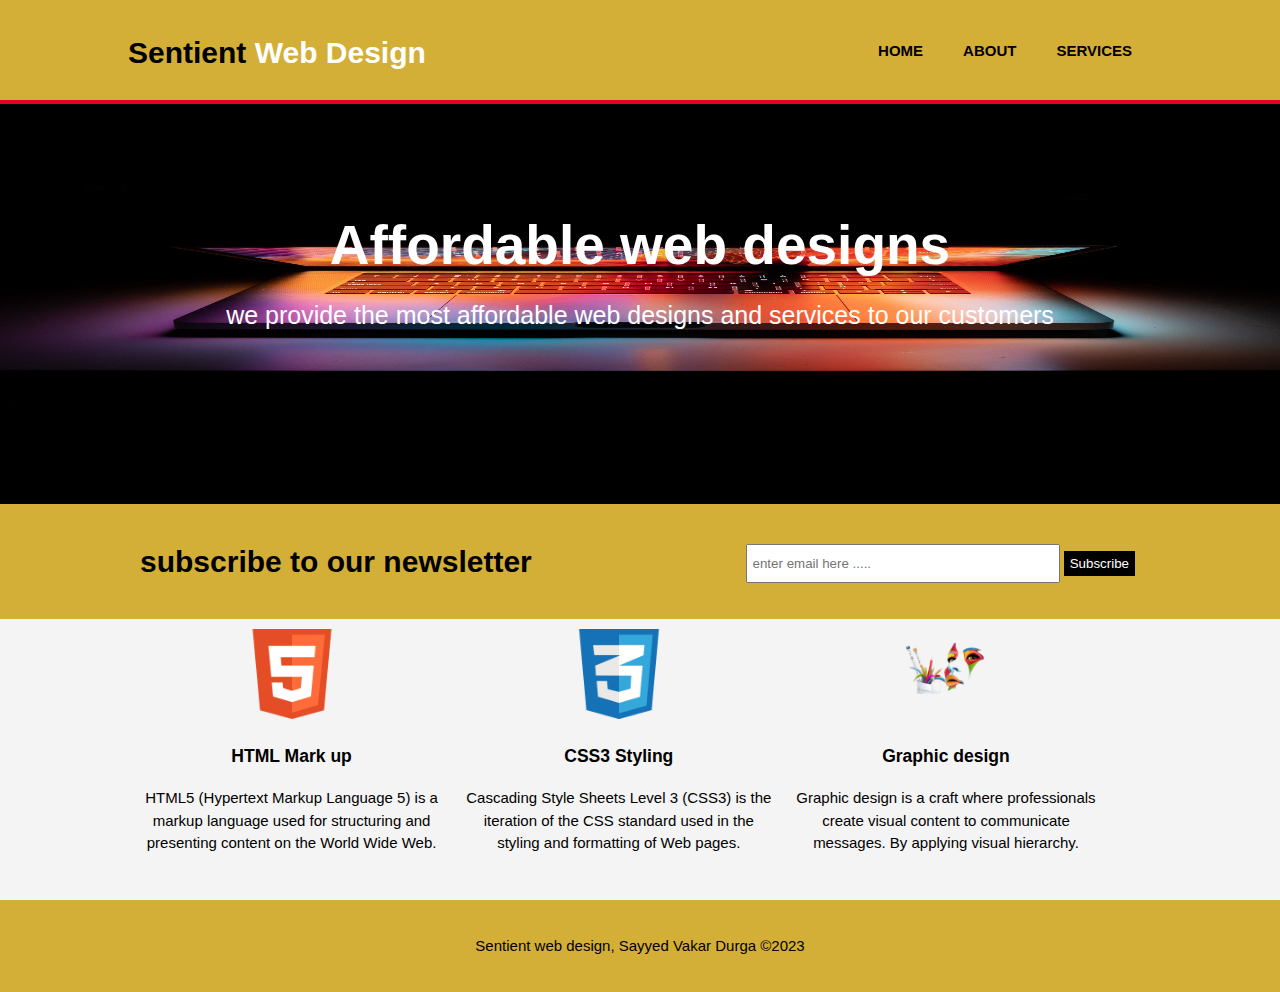
<file: index.html>
<!DOCTYPE html>
<html>
<head>
	<meta charset="utf-8">
	<meta name="viewport" content="width=device-width, initial-scale=1">
	<meta name="description" content="affordable web services">
	<meta name="keywords" content="affordable,simple,ontime">
	<meta name="author" content="sayyed vakar durga shaik">
	<title>SENTIENT WEB SERVICES | WELCOME</title>
	<link rel="stylesheet" type="text/CSS" href="CSS/sentientstyle.css">
</head>
<body>
	<header>
		<div class="container">
			<div class="branding">
				<h1><span class="highlight">Sentient</span> Web Design</h1>
			</div>
			<nav>
				<ul>
					<li class="current"><a href="index.html">Home</a></li>
					<li class="current"><a href="about.html">About</a></li>
					<li class="current"><a href="services.html">Services</a></li>
				</ul>
			</nav>
		</div>
	</header>

	<section id="showcase">
		<div class="container">
			<h1>Affordable web designs</h1>
			<p>we provide the most affordable web designs and services to our customers</p>
		</div>
	</section>

	<section class="newsletter">
		<div class="container">
			<h1>subscribe to our newsletter</h1>


			<form>
				<input type="email" placeholder="enter email here .....">
				<button type="submit" class="button-1">Subscribe</button>
			</form>
		</div>
	</section>

<section class="boxes">
	<div class="container">
		<div class="box">
		<img src="./images/htmllogo.png">
		<h3>HTML Mark up</h3>
		<p>HTML5 (Hypertext Markup Language 5) is a markup language used for structuring and presenting content on the World Wide Web.</p>
	</div>
		<div class="box">
		<img src="./images/css3logo.png">
		<h3>CSS3 Styling</h3>
		<p>Cascading Style Sheets Level 3 (CSS3) is the iteration of the CSS standard used in the styling and formatting of Web pages.</p>
	</div>
	<div class="box">
		<img src="./images/graphiclogo.png">
		<h3>Graphic design</h3>
		<p>Graphic design is a craft where professionals create visual content to communicate messages. By applying visual hierarchy.</p>
	</div>

	</div>
</section>

<footer>

	<p>Sentient web design, Sayyed Vakar Durga &copy;2023</p>
	</footer>



</body>
</html>
</file>
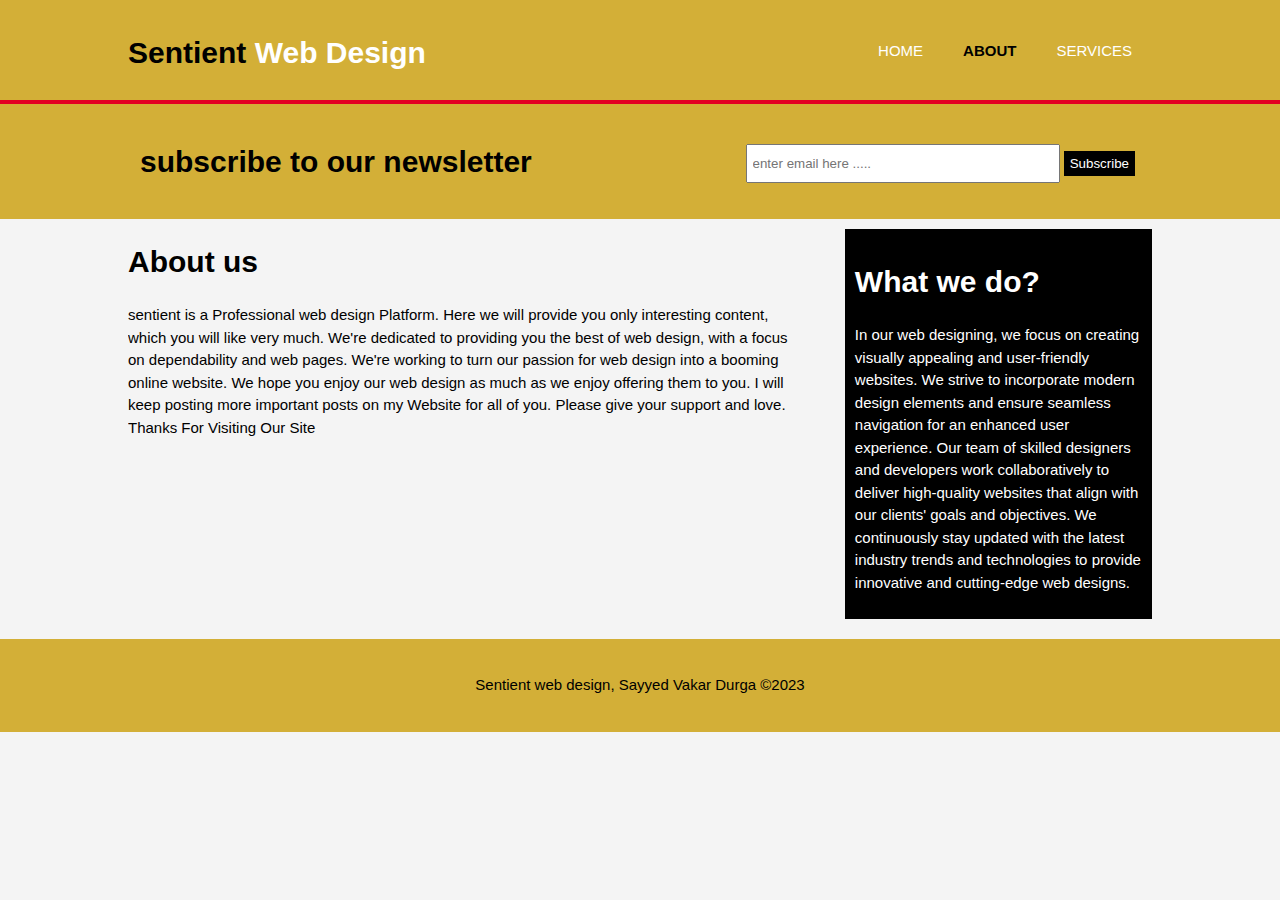
<file: about.html>
<!DOCTYPE html>
<html>
<head>
	<meta charset="utf-8">
	<meta name="viewport" content="width=device-width, initial-scale=1">
	<meta name="description" content="affordable web services">
	<meta name="keywords" content="affordable,simple,ontime">
	<meta name="author" content="sayyed vakar durga shaik">
	<title>SENTIENT WEB SERVICES | ABOUT</title>
	<link rel="stylesheet" type="text/CSS" href="CSS/sentientstyle.css">
</head>
<body>
	<header>
		<div class="container">
			<div class="branding">
				<h1><span class="highlight">Sentient</span> Web Design</h1>
			</div>
			<nav>
				<ul>
					<li><a href="index.html">Home</a></li>
					<li class="current"><a href="about.html">About</a></li>
					<li><a href="services.html">Services</a></li>
				</ul>
			</nav>
		</div>
	</header>

	

	<section class="newsletter">
		<div class="container">
			<h1>subscribe to our newsletter</h1>


			<form>
				<input type="email" placeholder="enter email here .....">
				<button type="submit" class="button-1">Subscribe</button>
			</form>
		</div>
	</section>

<section class="main">
	<div class="container">
		<article class="main-col">
			<h1 class="aboutus">About us</h1>
			<p>sentient is a Professional web design Platform. Here we will provide you only interesting content, which you will like very much. We're dedicated to providing you the best of web design, with a focus on dependability and web pages. We're working to turn our passion for web design into a booming online website. We hope you enjoy our web design as much as we enjoy offering them to you.

I will keep posting more important posts on my Website for all of you. Please give your support and love.

Thanks For Visiting Our Site</p>
		</article>

		<aside  class="sidebar">
			<div class="black">
				<h1 class="do">What we do?</h1>
				<p>In our web designing, we focus on creating visually appealing and user-friendly websites. We strive to incorporate modern design elements and ensure seamless navigation for an enhanced user experience. Our team of skilled designers and developers work collaboratively to deliver high-quality websites that align with our clients' goals and objectives. We continuously stay updated with the latest industry trends and technologies to provide innovative and cutting-edge web designs.</p>
			</div>



		</aside>
		

	</div>
</section>
<div class="foot">


<footer>

	<p>Sentient web design, Sayyed Vakar Durga &copy;2023</p>
	</footer>
</div>



</body>
</html>
</file>
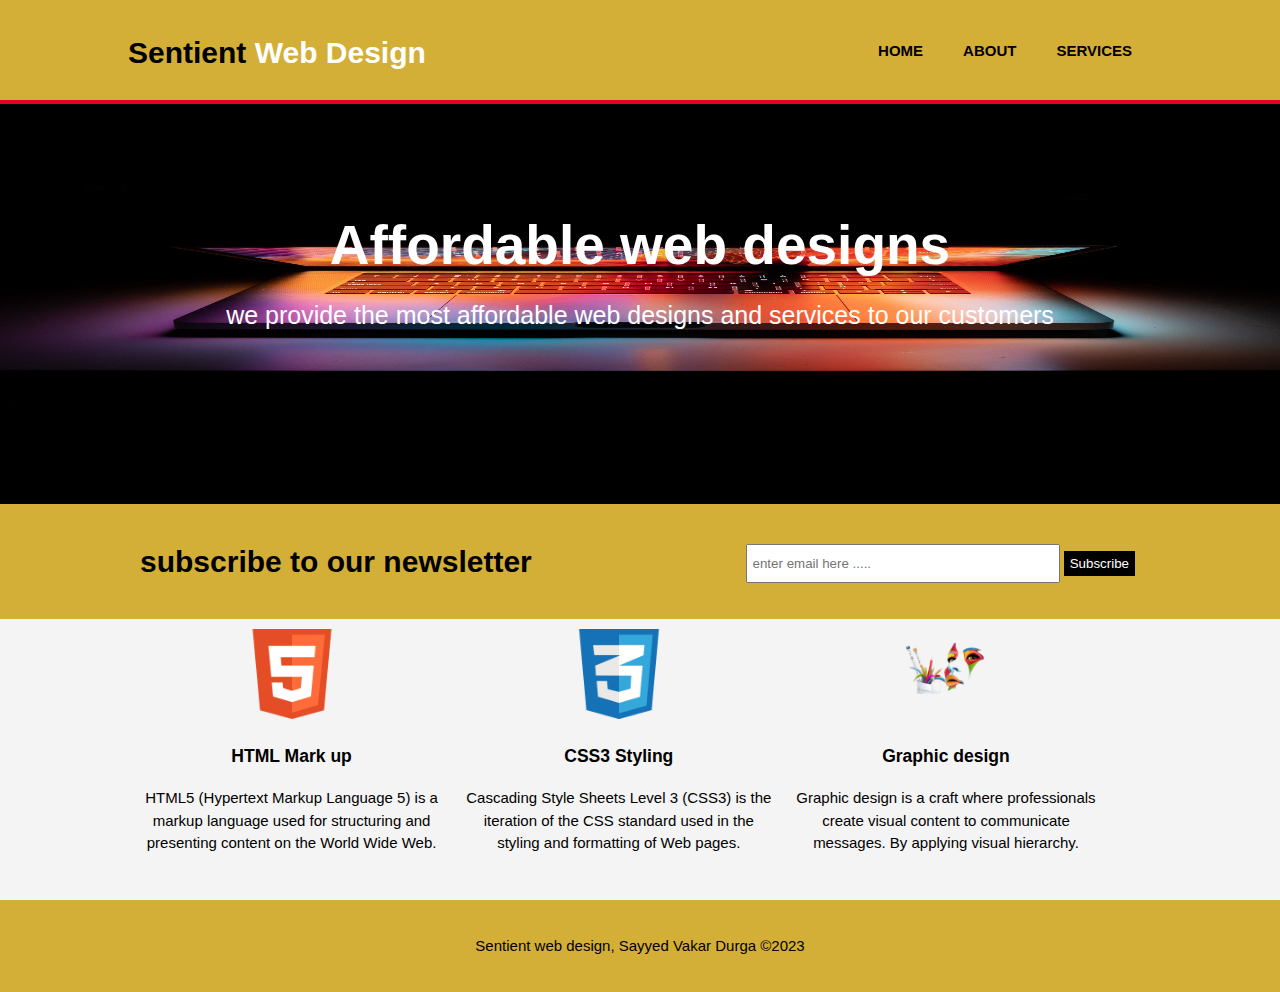
<file: sentient.html>
<!DOCTYPE html>
<html>
<head>
	<meta charset="utf-8">
	<meta name="viewport" content="width=device-width, initial-scale=1">
	<meta name="description" content="affordable web services">
	<meta name="keywords" content="affordable,simple,ontime">
	<meta name="author" content="sayyed vakar durga shaik">
	<title>SENTIENT WEB SERVICES | WELCOME</title>
	<link rel="stylesheet" type="text/CSS" href="CSS/sentientstyle.css">
</head>
<body>
	<header>
		<div class="container">
			<div class="branding">
				<h1><span class="highlight">Sentient</span> Web Design</h1>
			</div>
			<nav>
				<ul>
					<li class="current"><a href="sentient.html">Home</a></li>
					<li class="current"><a href="about.html">About</a></li>
					<li class="current"><a href="services.html">Services</a></li>
				</ul>
			</nav>
		</div>
	</header>

	<section id="showcase">
		<div class="container">
			<h1>Affordable web designs</h1>
			<p>we provide the most affordable web designs and services to our customers</p>
		</div>
	</section>

	<section class="newsletter">
		<div class="container">
			<h1>subscribe to our newsletter</h1>


			<form>
				<input type="email" placeholder="enter email here .....">
				<button type="submit" class="button-1">Subscribe</button>
			</form>
		</div>
	</section>

<section class="boxes">
	<div class="container">
		<div class="box">
		<img src="./images/htmllogo.png">
		<h3>HTML Mark up</h3>
		<p>HTML5 (Hypertext Markup Language 5) is a markup language used for structuring and presenting content on the World Wide Web.</p>
	</div>
		<div class="box">
		<img src="./images/css3logo.png">
		<h3>CSS3 Styling</h3>
		<p>Cascading Style Sheets Level 3 (CSS3) is the iteration of the CSS standard used in the styling and formatting of Web pages.</p>
	</div>
	<div class="box">
		<img src="./images/graphiclogo.png">
		<h3>Graphic design</h3>
		<p>Graphic design is a craft where professionals create visual content to communicate messages. By applying visual hierarchy.</p>
	</div>

	</div>
</section>

<footer>

	<p>Sentient web design, Sayyed Vakar Durga &copy;2023</p>
	</footer>



</body>
</html>
</file>
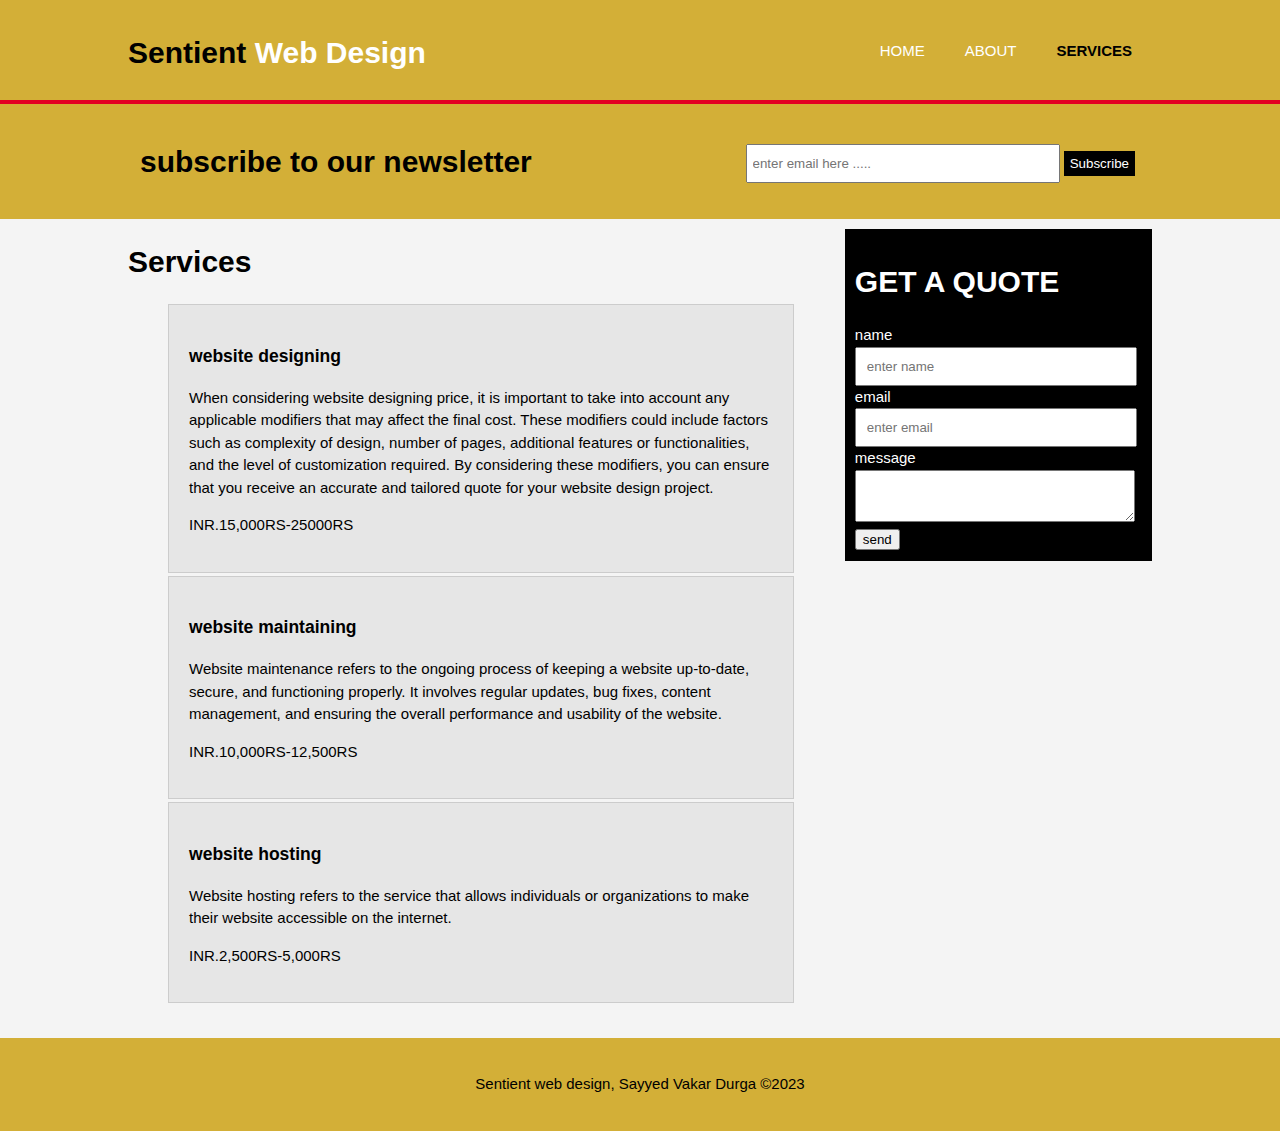
<file: services.html>
<!DOCTYPE html>
<html>
<head>
	<meta charset="utf-8">
	<meta name="viewport" content="width=device-width, initial-scale=1">
	<meta name="description" content="affordable web services">
	<meta name="keywords" content="affordable,simple,ontime">
	<meta name="author" content="sayyed vakar durga shaik">
	<title>SENTIENT WEB SERVICES | SERVICES</title>
	<link rel="stylesheet" type="text/CSS" href="CSS/sentientstyle.css">
</head>
<body>
	<header>
		<div class="container">
			<div class="branding">
				<h1><span class="highlight">Sentient</span> Web Design</h1>
			</div>
			<nav>
				<ul>
					<li><a href="index.html">Home</a></li>
					<li ><a href="about.html">About</a></li>
					<li class="current"><a href="services.html">Services</a></li>
				</ul>
			</nav>
		</div>
	</header>

	

	<section class="newsletter">
		<div class="container">
			<h1>subscribe to our newsletter</h1>


			<form>
				<input type="email" placeholder="enter email here .....">
				<button type="submit" class="button-1">Subscribe</button>
			</form>
		</div>
	</section>

<section class="main">
	<div class="container">
		<article class="main-col">
			<h1 class="services">Services</h1>
			<ul class="serv">
				<li>
					<h3>website designing</h3>
					<p>When considering website designing price, it is important to take into account any applicable modifiers that may affect the final cost. These modifiers could include factors such as complexity of design, number of pages, additional features or functionalities, and the level of customization required. By considering these modifiers, you can ensure that you receive an accurate and tailored quote for your website design project.</p>
					<p>INR.15,000RS-25000RS</p>
				</li>
				<li>
					<h3>website maintaining</h3>
					<p>Website maintenance refers to the ongoing process of keeping a website up-to-date, secure, and functioning properly. It involves regular updates, bug fixes, content management, and ensuring the overall performance and usability of the website.</p>
					<p>INR.10,000RS-12,500RS</p>
				</li>
				<li>
					<h3>website hosting</h3>
					<p>Website hosting refers to the service that allows individuals or organizations to make their website accessible on the internet.</p>
					<p>INR.2,500RS-5,000RS</p>
				</li>
			</ul>
			
		</article>

		<aside  class="sidebar">
			<div class="black">
				<h1 class="callus">GET A QUOTE</h1>

				<form class="quote">
			    <div>
				<label>name</label><br>
				<input type="text" name="enter name" placeholder="enter name">
			</div>
			<div>
				<label>email</label><br>

				<input type="email" placeholder="enter email">
			</div>
			<div>
			<label>message</label>
			<textarea placeholder="message">
			</textarea>
			</div>
			
				<button type="button-1" >send</button>
				
</form>
</div>

		</aside>
		

	</div>
</section>

<footer>

	<p>Sentient web design, Sayyed Vakar Durga &copy;2023</p>
	</footer>



</body>
</html>
</file>
<file: CSS/sentientstyle.css>
body
{
	font:15px/1.5 Arial,Helvetica,sans-serif;
	padding:0px;
	margin:0px;
	background-color: #f4f4f4;
}
/* global  elements container,button-1*/
.container
{
	width:80%;
	margin:auto;
	overflow:hidden;
}
.button-1
{
	background-color: black;
	color:white;
	border:none;
	height:25px;
}
.button-1:hover
{
	color:red;
}
/*header */
header
{
	background-color:#D3AF37;
	color:#ffffff;
	padding-top:30px;
	min-height:70px;
	border-bottom:#E30022 4px solid ;
}
header a
{
	color:#ffffff;
	text-decoration:none;
	text-transform:uppercase;
	font:16px;
}
header ul
{
	margin:0;
	padding:0;
	list-style: none;
}
header li
{
	float:left;
	padding:0 20px 0 20px;
}
.branding
{
	float:left;
}
.branding h1
{
	margin:0;
}
header nav
{
	float:right;
	margin-top: 10px;

}
header .highlight,header .current a
{
	color:black;
	font-weight: bold;
}
header a:hover
{
	color:red;
	font-weight: bold;
}
/* showcase*/

#showcase
{
	min-height: 400px;
	background-image:url('../images/black.jpg');
	background-repeat: no-repeat;
	background-size:100% 400px;
	text-align: center;
	color:white;
}
#showcase h1
{
	margin-top:100px;
	margin-bottom: 10px;
	font-size:55px;
}
#showcase p
{
	margin-top:5px;
	margin-bottom: 10px;
	font-size:25px;
}
.newsletter
{
	padding:15px;
	color:#ffffff;
	background-color:#D3AF37 ;
}
.newsletter h1
{
	float:left;
	color:black;
}
.newsletter form
{
	float:right;
	margin-top:20px;
	padding:5px;
}
.newsletter input[type="email"]
{
	padding:5px;
	height:25px;
	width:300px;
}
/* boxes */

.boxes .box
{   
	
	justify-content: center;
	text-align: center;
	float:left;
	width:30%;
	padding:10px;
}
.boxes .box img
{
	width:90px;
}
footer
{
	padding:20px;
	margin-top:20px;
	color:black;
	background-color:#D3AF37 ;
	text-align: center;
}
/* about page */


.sidebar
{
	float: right;
	width: 30%;
	height: auto;
	
}

.main-col
{
	float: left;
	width: 65%;

}
.black
{
	background-color: black;
	color: white;
	padding:10px;
	margin-top: 10px;
}


/* services*/
.serv li
{
	list-style: none;
	padding:20px;
	border:#cccccc solid 1px;
	margin-bottom: 3px;
	background:#e6e6e6;

}
.quote input , .quote textarea
{
	width:90%;
	padding:10px;
}
</file>
